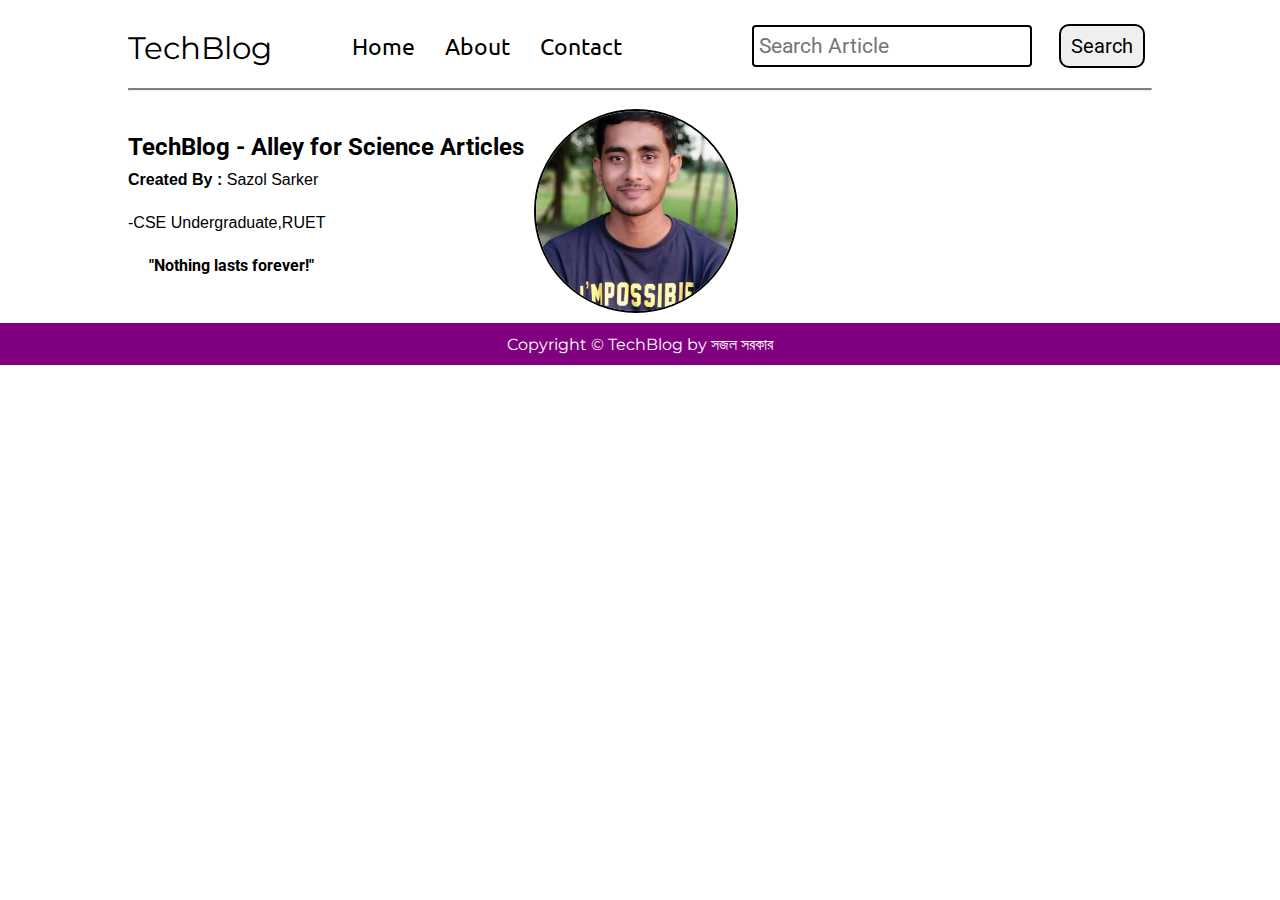
<file: about.html>
<!DOCTYPE html>
<html lang="en">

<head>
    <meta charset="UTF-8">
    <meta http-equiv="X-UA-Compatible" content="IE=edge">
    <meta name="viewport" content="width=device-width, initial-scale=1.0">
    <title>TechBlog - A Techy Platform</title>
    <link rel="stylesheet" href="css/utils.css">
    <link rel="stylesheet" href="css/style.css">
    <link rel="stylesheet" href="css/blogpost.css">
    
    <link rel="stylesheet" href="css/mobile.css">

</head>

<body>
    <nav class="navigation max-width-1 m-auto">
        <div class="nav-left">
            <!-- give some color to icon logo -->
            <span>TechBlog
            </span>
            <ul>
                <li><a href="/">Home</a></li>
                <li><a href="/">About</a></li>
                <li><a href="/contact.html">Contact</a></li>
            </ul>

        </div>
        <div class="nav-right">
            <form action="/search.html" method="get">
                <input class="form-input" type="text" name="query" placeholder="Search Article">
                <button class="btn">Search</button>
            </form>
        </div>
    </nav>
    <div class="max-width-1 m-auto">
        <!-- <hr> -->
        <hr style="
    border-top: 2px solid gray;
    ">
    </div>

    <div class="content max-width-1 m-auto">

        <div class="content-left">
            <h2>TechBlog - Alley for Science Articles</h2>
            <p class="font3"><b>Created By : </b> Sazol Sarker </p>
            <p class="font3"> -CSE Undergraduate,RUET </p>
            <p class="margincr">
                <b>"Nothing  lasts forever!"</b><br>

                </p>
        </div>
        <div class="content-right">

            <!-- <img src="img/article/civilization.jpg" alt="TechBlog"> -->
            <img src="img/devAuth.jpg" style="border: 2px solid black;
            border-radius: 245px;
            height: 200px;
            margin: 10px;" alt="Developer">
        </div>
    </div>
        <!-- FOOTER -->
        <div class="footer max-width-0 m-auto" >
            <!-- <a href="https://www.vecteezy.com/free-vector/school">School Vectors by Vecteezy</a>  -->
            Copyright &copy; TechBlog by সজল সরকার
        </div>
</body>

</html>
</file>
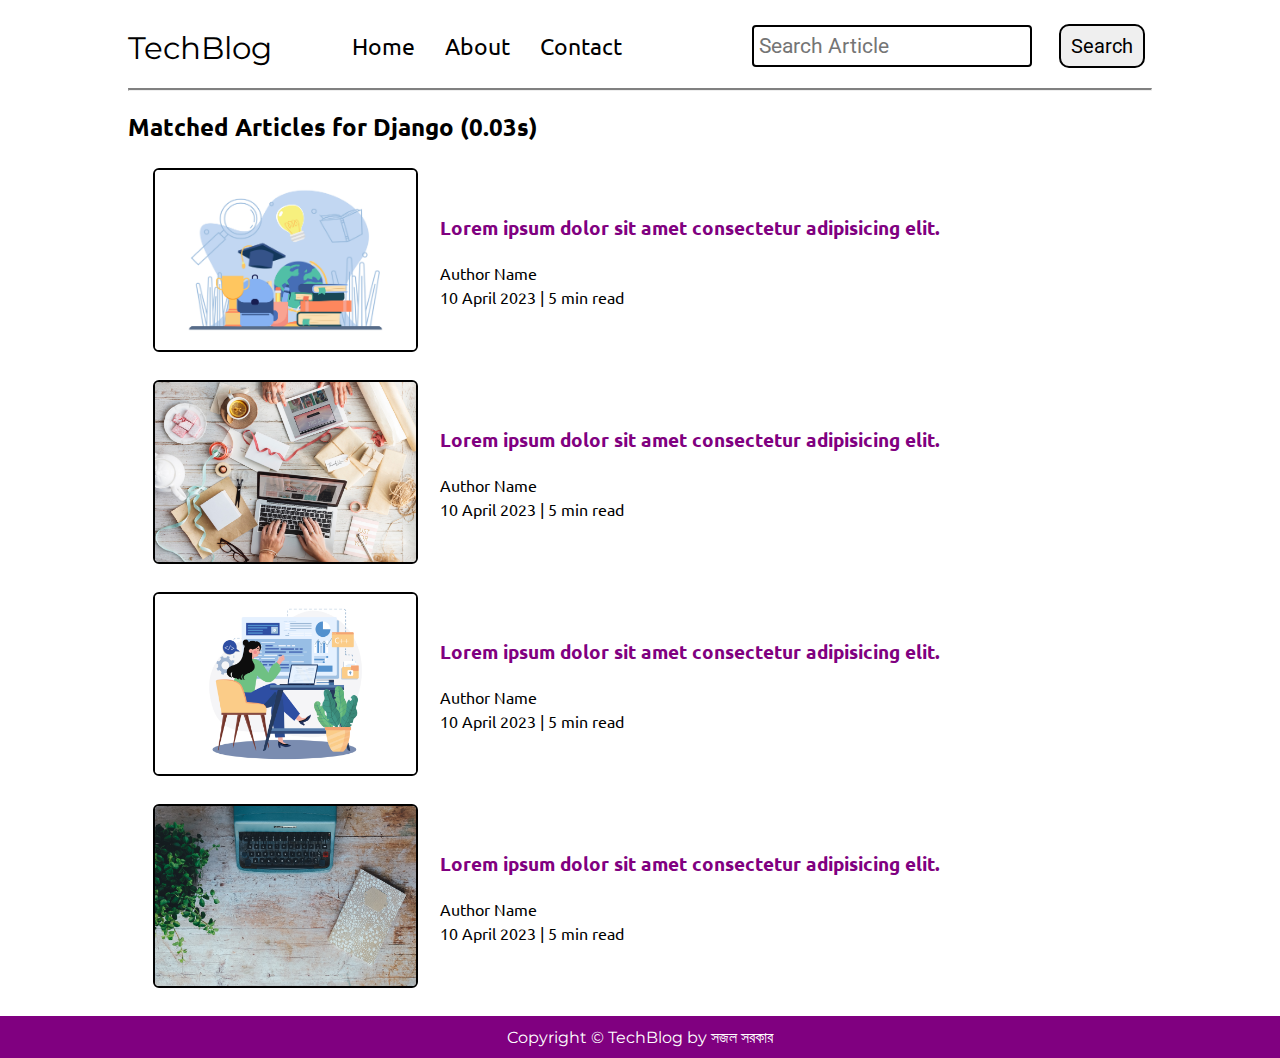
<file: search.html>
<!DOCTYPE html>
<html lang="en">

<head>
    <meta charset="UTF-8">
    <meta http-equiv="X-UA-Compatible" content="IE=edge">
    <meta name="viewport" content="width=device-width, initial-scale=1.0">
    <title>TechBlog - A Techy Platform</title>
    <link rel="stylesheet" href="css/utils.css">
    <link rel="stylesheet" href="css/style.css">
    <link rel="stylesheet" href="css/mobile.css">
    <link rel="stylesheet" href="css/mobile 1.css">
</head>

<body>
    <nav class="navigation max-width-1 m-auto">
        <div class="nav-left">
            <!-- give some color to icon logo -->
            <span>TechBlog
            </span>
            <ul>
                <li><a href="/">Home</a></li>
                <li><a href="/">About</a></li>
                <li><a href="/contact.html">Contact</a></li>
            </ul>

        </div>
        <div class="nav-right">
            <form action="/search.html" method="get">
                <input class="form-input" type="text" name="query" placeholder="Search Article">
                <button class="btn">Search</button>
            </form>
        </div>
    </nav>
    <div class="max-width-1 m-auto">
        <!-- <hr> -->
        <hr style="
    /* font-weight: bolder; */
    border-top: 2px solid gray;
    ">
    </div>

    <div class="home-articles max-width-1 m-auto font2">
        <h2>Matched Articles for Django (0.03s)</h2>
        <!-- article 1 -->
        <div class="home-article">
            <div class="home-article-img">
                <img src="img/article/pic0.jpg" alt="article 1">

            </div>
            <div class="home-article-content">
                <a href="../blogpost.html">
                    <h3>Lorem ipsum dolor sit amet consectetur adipisicing elit.</h3>
                </a>
                <br>
                <span>Author Name</span><br>
                <span>10 April 2023 | 5 min read</span>
            </div>
        </div>

        <!-- article 2 -->
        <div class="home-article">
            <div class="home-article-img">
                <img src="img/article/pic1.jpg" alt="article 1">

            </div>
            <div class="home-article-content">
                <a href="../blogpost.html">
                    <h3>Lorem ipsum dolor sit amet consectetur adipisicing elit.</h3>
                </a>
                <br>
                <span>Author Name</span><br>
                <span>10 April 2023 | 5 min read</span>
            </div>
        </div>

        <!-- article 3 -->
        <div class="home-article">
            <div class="home-article-img">
                <img src="img/article/pic3.jpg" alt="article 1">

            </div>
            <div class="home-article-content">
                <a href="../blogpost.html">
                    <h3>Lorem ipsum dolor sit amet consectetur adipisicing elit.</h3>
                </a>
                <br>
                <span>Author Name</span><br>
                <span>10 April 2023 | 5 min read</span>
            </div>
        </div>

        <!-- article 4-->
        <div class="home-article">
            <div class="home-article-img">
                <img src="img/article/pic4.jpg" alt="article 1">

            </div>
            <div class="home-article-content">
                <a href="../blogpost.html">
                    <h3>Lorem ipsum dolor sit amet consectetur adipisicing elit.</h3>
                </a>
                <br>
                <span>Author Name</span><br>
                <span>10 April 2023 | 5 min read</span>
            </div>
        </div>


    </div>

    <!-- FOOTER -->
    <div class="footer max-width-0 m-auto">
        <!-- <a href="https://www.vecteezy.com/free-vector/school">School Vectors by Vecteezy</a>  -->
        Copyright &copy; TechBlog by সজল সরকার
    </div>
</body>

</html>
</file>
<file: css/utils.css>
@import url('https://fonts.googleapis.com/css2?family=Roboto&display=swap');

@import url('https://fonts.googleapis.com/css2?family=Roboto&family=Ubuntu&display=swap');

@import url('https://fonts.googleapis.com/css2?family=Roboto&family=Ubuntu&family=Ubuntu+Condensed&display=swap');

@import url('https://fonts.googleapis.com/css2?family=Anek+Bangla&family=Roboto&family=Ubuntu&family=Ubuntu+Condensed&display=swap');

@import url('https://fonts.googleapis.com/css2?family=Montserrat:wght@600&display=swap');

:root {
    --main-bg-color: brown;
    --font1: 'Roboto', sans-serif;
    --font2: 'Ubuntu', sans-serif;
    --font3: 'Ubuntu Condensed', sans-serif;
    --font4: 'Anek Bangla', sans-serif;
    --font5: 'Montserrat', sans-serif;

}

.font1{
    font-family: var(--font1);
}

.font2{
    font-family: var(--font2);
}

.font3{
    font-family: var(--font3);
}


.max-width-0 {
    max-width: 100vw;
}
.max-width-1 {
    max-width: 80vw;
}

.max-width-2 {
    max-width: 60vw;
}

.m-auto {
    margin: auto;
}

.form-input {
    padding: 7px 3px;
    padding-left: 5px;
    font-size: 21px;
    border: 2px solid black;
    border-radius: 4px;
    margin: 0px 14px;
    font-family: var(--font1);
}

.form-box input,textarea{
    width: 30vw;
    padding: 5px 5px;
    margin: 5px 0px;
    font-size: 15px;
    font-family: var(--font2);
    border: 2px solid orange;
    border-radius: 5px;
}


.btn {
    font-size: 20px;
    font-family: var(--font1);
    border: 2px solid black;
    border-radius: 10px;
    margin: 3px 7px;
    padding: 8px 10px;
    cursor: pointer;


}

.btn:hover {
    color: white;
    background: var(--main-bg-color);
    transition: all 0.3s ease-in-out;
}
</file>
<file: css/style.css>
* {
    margin: 0;
    padding: 0;
}


.navigation {
    height: 85px;
    margin-top: 3px;
    /* background-color: blue; */
    display: flex;
    align-items: center;
    justify-content: space-between;
}

.nav-left {
    display: flex;
    font-size: 31px;
}

.nav-left span {
    padding-top: 5px;
    font-family: var(--font5);

}

.nav-left ul {
    display: flex;
    align-items: center;
    margin: 0 65px;
    font-size: 23px;
}


.nav-left ul li {
    list-style: none;


}

.nav-left ul li a {
    text-decoration: none;
    color: black;
    margin: 0px 15px;
    font-family: var(--font2);

}

.nav-left ul li a:hover {
    color: green;
    /* color: var(--main-bg-color); */
    font-weight: bolder;
    /* transition: all 0.2s ease-in-out; */
}


.nav-right {
    font-size: 25px;

}

.content {

    /* height: 450px; */
    height: 100%;
    display: flex;
    margin-top: 8px;
    /* background-color: green; */


}

.content-left {
    font-family: var(--font1);
    /* width: 50%; */
    display: flex;
    flex-direction: column;
    /* align-items: center; */
    justify-content: center;
    z-index: 1;
}

.content-left p {
    padding-top: 7px;
    margin-top: 1px;
    margin-bottom: 12px;
    padding-top: 6px;
    /* padding-bottom: 2px; */
    line-height: 1.5;

}

.content-right {
    font-family: var(--font1);
    /* width: 50%; */
    display: flex;
    align-items: center;
    justify-content: center;
}

.content-right img {
    /* border: 2px solid black; */
    /* border-radius: 68px; */
    height: 381px;
}

.home-articles {
    /* height: 1010px; */
    padding-top: 20px;
    /* background-color: rgb(209, 209, 247); */
}

.home-article {
    display: flex;
    /* padding: 25px; */
    margin: 25px;
}

.home-article img {
    width: 261px;
    height: 180px;
}
.home-article-img img {
    border: 2px solid black;
    border-radius: 6px;
}



/* .home-articles{

} */
.home-article-content {

    align-self: center;
    padding: 1px 22px;
}
.home-article-content a{
    text-decoration: none;
    color: purple;
}
.home-article-content span{
    line-height: 1.5;
}

.footer {

    height: 42px;
    background: purple;
    /* background-color: rgb(201, 105, 105); */
    display: flex;
    flex-direction: column;
    align-items: center;
    color: white;
    justify-content: center;
    font-family: var(--font5);
    max-width: 100vw;

}
</file>
<file: css/blogpost.css>
.blogpost-img{
    padding: 4px 0px;
    height: 75px;
}
.blogpost-img img{
    width: 100%;
    height: 100%;
    overflow: hidden;
    /* opacity: 0.35; */
}
.margincr{
    margin-left: 21px;
    line-height: 2.5;
}
</file>
<file: css/mobile.css>
@media screen and (max-width:1200px) {
    .navigation {
        flex-direction: column;
        margin-bottom: 45px;
    }

    .nav-left {
        display: flex;
        flex-direction: column;
        text-align: center;
    }

    .content-right {
        display: none;
    }

    .home-article {
        flex-direction: column;
    }

    .home-article-img {
        text-align: center;
    }
}

@media screen and (max-width:500px) {
    .navigation {
        flex-direction: column;
        margin-bottom: 110px;
    }

    .nav-left {
        display: flex;
        flex-direction: column;
        text-align: center;
    }

    .content-right {
        display: none;
    }

    .home-article {
        flex-direction: column;
    }

    .home-article-img {
        text-align: center;
    }
    .form-input{
        margin: 9px
    }
    .btn {
        left: 32%;
        position: relative;
        margin: 9px
    }
}

@media screen and (max-width:499px) {
    .navigation {
        flex-direction: column;
        margin-bottom: 130px;
    }

    .nav-left {
        display: flex;
        flex-direction: column;
        text-align: center;
    }
    .nav-right {
        /* left: 1%; */
        /* position: relative; */
        
        flex-direction: column;
        text-align: center;
    }

    .content-right {
        display: none;
    }

    .home-article {
        flex-direction: column;
    }

    .home-article-img {
        text-align: center;
    }
    .form-input{
        margin: 9px
    }
    .btn {
        display: flex;
        flex-direction: column;
        justify-content: center;
        align-items: center;
        /* left: 32%; */
        /* text-align: center; */
        /* position: relative; */
        margin: 9px
    }
}
</file>
<file: css/mobile 1.css>
@media screen and (max-width:1200px) {
    .navigation {
        flex-direction: column;
        margin-bottom: 65px;
    }

    .nav-left {
        display: flex;
        flex-direction: column;
        text-align: center;
    }

    .content-right {
        display: none;
    }

    .home-article {
        flex-direction: column;
    }

    .home-article-img {
        text-align: center;
    }
    .form-input{
        width: 50%;
    }
    .form-box input,textarea{
        width:66vw;
    }
}

@media screen and (max-width:500px) {
    .navigation {
        flex-direction: column;
        margin-bottom: 110px;
    }

    .nav-left {
        display: flex;
        flex-direction: column;
        text-align: center;
    }

    .content-right {
        display: none;
    }

    .home-article {
        flex-direction: column;
    }

    .home-article-img {
        text-align: center;
    }
    .form-input{
        margin: 9px
    }
    .btn {
        left: 32%;
        position: relative;
        margin: 9px
    }
}

@media screen and (max-width:499px) {
    .navigation {
        flex-direction: column;
        margin-bottom: 130px;
    }

    .nav-left {
        display: flex;
        flex-direction: column;
        text-align: center;
    }
    .nav-right {
        /* left: 1%; */
        /* position: relative; */
        
        flex-direction: column;
        text-align: center;
    }

    .content-right {
        display: none;
    }

    .home-article {
        flex-direction: column;
    }

    .home-article-img {
        text-align: center;
    }
    .form-input{
        margin: 9px
    }
    .btn {
        display: flex;
        flex-direction: column;
        justify-content: center;
        align-items: center;
        /* left: 32%; */
        /* text-align: center; */
        /* position: relative; */
        margin: 9px
    }
}
</file>
